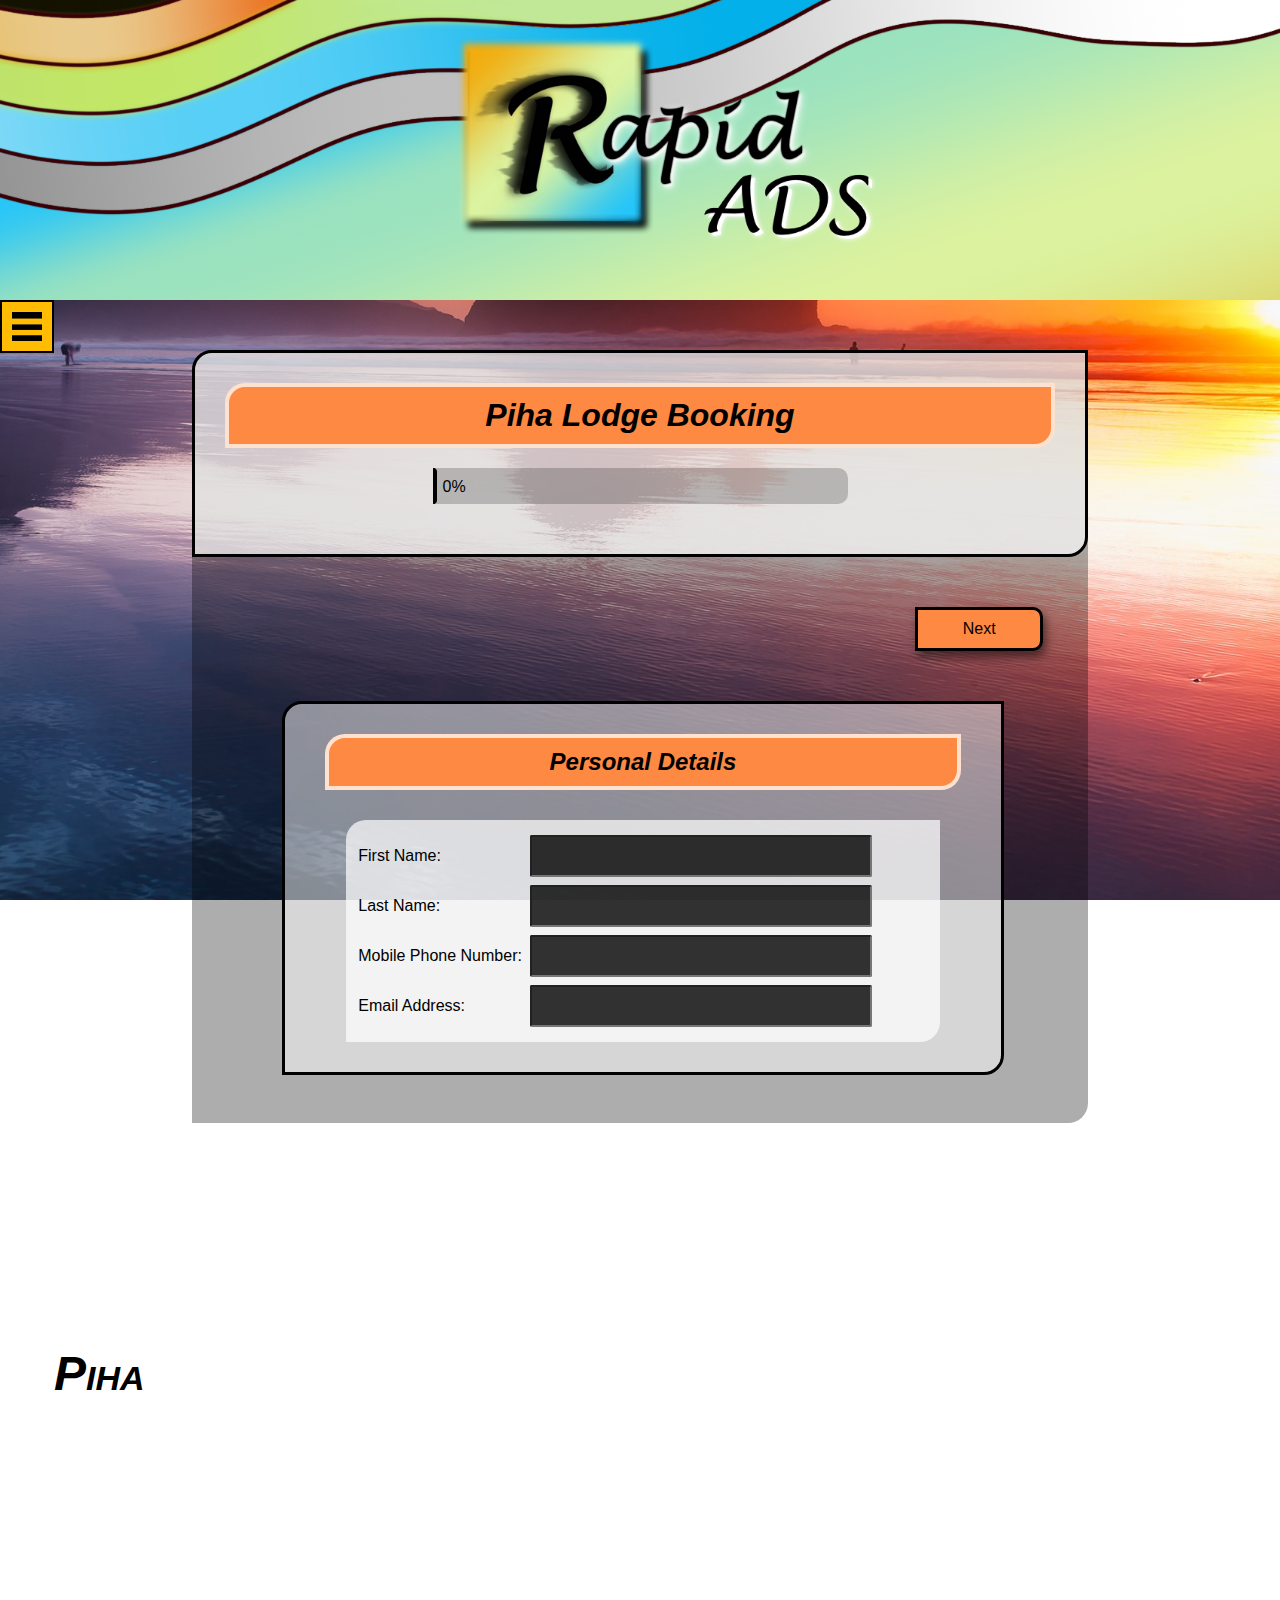
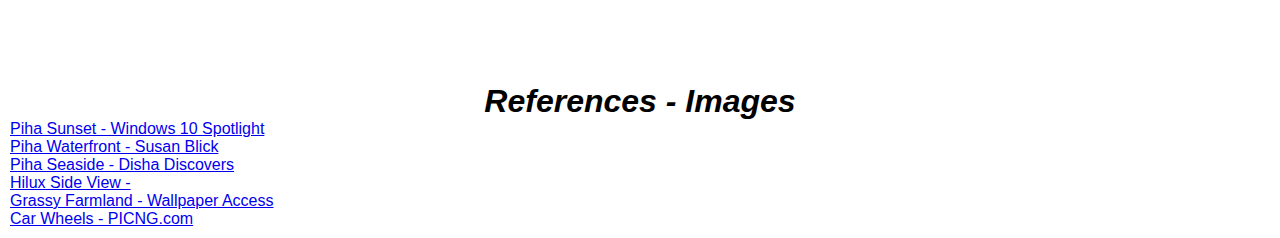
<file: index.html>
<!DOCTYPE html>
<html lang="en-us">
    <head>
        <title>Piha Assignment 1 - Jesse Nortey (1547620)</title>
        <link rel="stylesheet" href="css/default-styles.css"/>
        <link rel="stylesheet" href="css/task-1-styles.css"/>
        <link rel="stylesheet" href="css/task-2-styles.css"/>
        <link rel="stylesheet" href="css/task-3-styles.css"/>

        <link rel="preconnect" href="https://fonts.googleapis.com">
        <link rel="preconnect" href="https://fonts.gstatic.com" crossorigin>
        <link href="https://fonts.googleapis.com/css2?family=Quicksand&display=swap" rel="stylesheet">

        <script src="javascript/form-control.js"></script>
        <script src="javascript/ad-control.js"></script>
        <script>
            function toggleSideBar() {
                document.getElementById('side-menu').classList.toggle("side-movement");
            }
        </script>
    </head>
    <body onload="init(); adControlInit();">
        <!-- side bar menu -->
        <div id="side-bar">
            <img src="images/menu-icon.png" id="side-button" class="side-link" onclick="toggleSideBar()"/>
            <div id="side-menu">
                <a class="side-link" onclick="toggleSideBar()">Close</a>
                <a class="side-link" href="extra-docs/task-1-storyboard.pdf" target="_blank">Task 1 Storyboard</a>
                <a class="side-link" href="extra-docs/task-2-storyboard.pdf" target="_blank">Task 2 Storyboard</a>
                <a class="side-link" href="extra-docs/task-3-wireframes.pdf" target="_blank">Task 3 Wireframe</a>
            </div>
        </div>

        <!-- Task 2: Recreate Advertisement-->
        <header>
            <div id="hilux-ad-container">
                <a id="hilux-ad" href="https://www.toyota.co.nz/new-car/hilux" target="_blank">
                    <div id="hilux-car-container">
                        <img id="hilux-car" src="images/hilux-car.png"/>
                        <div id="wheel-container">
                            <img class="hilux-wheel" id="back"  src="images/car_wheel.png"/>
                            <img class="hilux-wheel" id="front" src="images/car_wheel.png"/>
                        </div>
                    </div>

                    <div id="text">
                        <h1 class="text-slide" id="first-text">Spinning</h1>
                        <h1 class="text-slide" id="second-text">car wheels</h1>
                        <div class="text-slide" id="third-text">
                            <div id="link-background"></div>
                            <h3 id="link-text">LEARN MORE!</h3>
                        </div>
                    </div>
                </a>

                <div id="starting-background"></div>
                <button id="restart" onclick="restartAd()"><img src="images/restart.png" width="150" height="150"/></button>
                <h3 id="creator-details">By Jesse Nortey (1547620)</h3>
            </div>
        </header>

        <!-- Task 3: Piha Form -->
        <main id="piha-form">
            <div id="form-header">
                <h1>Piha Lodge Booking</h1>
                <div id="form-progress">
                    <div id="form-progress-bar"></div>
                    <p id="form-progress-percent">0%</p>
                </div>
            </div>

            <div id="buttons-section">
                <button onclick="previous()" id="backward-button">Previous</button>
                <p id="invalid-data-label">There are fields with invalid data</p>
                <button onclick="next()" id="forward-button">Next</button>
            </div>

            <form name="booking-form" id="windows">
                <div class="window">
                    <h2>Personal Details</h2>
                    <div class="user-details">
                        <table>
                            <tr>
                                <td style="width: 30%;"><label for="firstNameEntry">First Name</label></td>
                                <td><input id="firstNameEntry" name="fname" required/></td>
                            </tr>
                            <tr>
                                <td><label for="lastNameEntry">Last Name</label></td>
                                <td><input id="lastNameEntry" name="lname" required></td>
                            </tr>
                            <tr>
                                <td><label for="phoneNumberEntry">Mobile Phone Number</label></td>
                                <td><input type="tel" id="phoneNumberEntry" name="phone" maxlength=10 pattern="[0-9]{10}" required/></td>
                            </tr>
                            <tr>
                                <td><label for="emailEntry">Email Address</label></td>
                                <td><input type="email" id="emailEntry" name="email" required/></td>
                            </tr>
                        </table>
                    </div>
                </div>
                <div class="window">
                    <h2>Trip Overview</h2>
                    <div class="user-details">
                        <table>
                            <tr>
                                <td style="width: 50%;"><label for="whereEntry">Where do you want to stay?</label></td>
                                <td>
                                    <select id="whereEntry" name="where" required>
                                        <option value="">&nbsp;</option>
                                        <option value="seaside">Seaside Lodge</option>
                                        <option value="marina-view">Marina View</option>
                                        <option value="beach">Beach Lodge</option>
                                        <option value="silent-resort">Silent Resort</option>
                                    </select>
                                </td>
                            </tr>
                                <tr>
                                <td><label for="whenEntry">When do you want to stay?</label></td>
                                <td><input type="date" id="whenEntry" name="when" required/></td>
                            </tr>
                            <tr>
                                <td><label for="adultsEntry">Adult Count</label></td>
                                <td><input type="number" id="adultsEntry" name="adultCount" min="0" required/></td>
                            </tr>
                            <tr>
                                <td><label for="childsEntry">Child Count</label></td>
                                <td><input type="number" id="childsEntry" name="childCount" min="0" required/></td>
                            </tr>
                        </table>
                    </div>
                </div>
                <div class="window">
                    <h2>Trip Addons</h2>
                    <div class="user-details">
                        <table>
                            <tr>
                                <td style="width: 50%;"><label>Do you require cooking facilities</label></td>
                                <td>
                                    <div>
                                        <label for="cookYes">Yes</label><input type="radio" name="cookToolsEntry" id="cookYes" value="Yes"/>
                                        <label for="cookNo">No</label><input type="radio" name="cookToolsEntry" id="cookNo" value="No"/>
                                    </div>
                                </td>
                            </tr>
                            <tr><td></td><td></td></tr>
                            <tr>
                                <td><label>Swimming Supplies</label></td>
                                <td>Optional</td>
                            </tr>
                            <tr>
                                <td><label class="indent">Surfboard Hire</label></td>
                                <td class="text-range-combo"><p id="surfboardDisplay">0</p><input type="range" id="surfboardRange" name="surfboards" min="0" max="100" value="0" required/></td>
                            </tr>
                            <tr>
                                <td><label class="indent">Swimming Googles Hire</label></td>
                                <td class="text-range-combo"><p id="gogglesDisplay">0</p><input type="range" id="gogglesRange" name="goggles" min="0" max="100" value="0"/></td>
                            </tr>
                            <tr>
                                <td><label class="indent">Wet Suit Hire</label></td>
                                <td class="text-range-combo"><p id="wetsuitDisplay">0</p><input type="range" id="wetsuitRange" name="wetsuit" min="0" max="100" value="0"/></td>
                            </tr>
                            <tr>
                                <td><label class="indent">Scuba Gear Hire</label></td>
                                <td class="text-range-combo"><p id="scubaDisplay">0</p><input type="range" id="scubaRange" name="scuba" min="0" max="100" value="0"/></td>
                            </tr>
                        </table>
                    </div>
                </div>
                <div class="window">
                    <h2>Terms and Conditions</h2>
                    <div class="user-details">
                        <div class="agreement-section">
                            <h3>Local Native Conservation Agreement</h3>
                            <p>I agree to the Local Native Conservation Agreement which acts to prevent the harm of endangered native wildlife within Piha.
                                Any act of damaging wildlife can have legal repercussions.
                            </p>
                            <div>
                                <label for="lnca-agree">I agree to Local Native Conservation Act</label>
                                <input type="checkbox" id="lnca-agree"/>
                            </div>
                        </div>

                        <div class="agreement-section">
                            <h3>Terms and Conditions</h3>
                            <p>Failing to comply with the terms and conditions can result in legal actions.</p>
                            <div>
                                <label for="t-and-c-agree">I agree to the Terms and Conditions</label>
                                <input type="checkbox" id="t-and-c-agree"/>
                            </div>
                        </div>
                    </div>
                </div>
                <div class="window">
                    <h2 id="final-review">Final Review</h2>
                    <div class="user-details">
                        <div class="review-section">
                            <h3>Personal Details</h3>
                            <div class="review-details">
                                <p>First Name: <span id="first-name"></span></p>
                                <p>Last Name: <span id="last-name"></span></p>
                                <p>Email Address: <span id="email-address"></span></p>
                                <p>Phone Number: <span id="phone-number"></span></p>
                            </div>
                        </div>
                        <div class="review-section">
                            <h3>Trip Details</h3>
                            <div class="review-details">
                                <p>Where: <span id="where"></span></p>
                                <p>When: <span id="when"></span></p>
                                <p>Adult Count: <span id="adult-count"></span></p>
                                <p>Child Count: <span id="child-count"></span></p>
                            </div>
                        </div>
                        <div class="review-section">
                            <h3>Trip Addons</h3>
                            <div class="review-details">
                                <p>Cooking Facilities Required: <span id="cooking-tools"></span></p>
                                <p>Surfboard Hire Count: <span id="surfboard-count"></span></p>
                                <p>Goggles Hire Count: <span id="goggles-count"></span></p>
                                <p>Wet Suit Hire Count: <span id="wetsuit-count"></span></p>
                                <p>Scuba Gear Hire Count: <span id="scuba-count"></span></p>
                            </div>
                        </div>
                        <div class="review-section">
                            <h3>Terms and Conditions</h3>
                            <div class="review-details">
                                <p>Local Native Conservation Agreement: Agreed</p>
                                <p>Terms and Conditions: Agreed</p>
                            </div>
                        </div>
                        <div id="captcha">
                            <h3>Please select the colour provided in the box below</h3>
                            <p>Note: you can change the colour mode by clicking on the Up/Down arrow twice to reach HEX</p>
                            <div id="captcha-content">
                                <label for="captcha-color">Enter the colour into the box provided</label>
                                <span id="captcha-display"></span>
                                <input type="color" id="captcha-color"/>
                            </div>
                        </div>

                        <button id="submit-button" type="button" onclick="testSubmit()">Submit Data</button>
                    </div>
                </div>
            </form>
            <br/>
        </main>

        <!-- Task 1: Create Piha Advertisement-->
        <footer>
            <a href="http://www.piha.co.nz/" id="ad-link" target="_blank">
                <div id="ad">
                    <div id="ad-bg-images">
                        <img class="third" src="images/piha1.jpeg"/>
                        <img class="second" src="images/piha3.jpeg"/>
                        <img class="first" src="images/piha2.jpeg"/>
                    </div>
                    <div id="ad-content">
                        <h1 id="main-text">Piha</h1>
                        <div class="revealing-text">
                            <ul class="scroll-text">
                                <li><h1>Wild</h1></li>
                                <li><h1>Scenic</h1></li>
                                <li><h1>Home</h1></li>
                            </ul>
                        </div>
                    </div>
                    <div id="final-screen">
                        <img class="black" src="images/tickets-black.png"/>
                        <img class="white" src="images/tickets-white.png"/>
                        <div id="final-screen-text">
                            <h1>Visit Piha Today</h1>
                        </div>
                    </div>
                    <p id="details">Jesse Nortey (1547620)</p>
                </div>
            </a>
        </footer>

        <div id="references">
            <h1>References - Images</h1>
            <a href="https://windows10spotlight.com/images/8ebc4eb63ab6548fd554ab4266e3fe9e">Piha Sunset - Windows 10 Spotlight</a>
            <a href="https://www.stuff.co.nz/travel/kiwi-traveller/78556903/piha-beach--40-minutes-and-a-world-away-from-auckland">Piha Waterfront - Susan Blick</a>
            <a href="https://www.dishadiscovers.com/wp-content/uploads/2021/04/piha-auckland-day-trips-735x478.jpeg">Piha Seaside - Disha Discovers</a>
            <a href="https://www.toyota.co.nz/build-your-own/hilux/byo-hilux/">Hilux Side View - </a>
            <a href="https://wallpaperaccess.com/full/2467586.jpg">Grassy Farmland - Wallpaper Access</a>
            <a href="https://www.picng.com/down/45241">Car Wheels - PICNG.com</a>
        </div>
    </body>
</html>
</file>
<file: css/default-styles.css>
body {
    margin: 0;
}

h1, h2, h3 {
    margin: 0;
    font-family: sans-serif;
    font-style: italic;
    text-align: center;
}

label, input, p, a, button, select, td, span {
    font-size: 1em;
    font-family: Arial, Helvetica, sans-serif;
    width: auto;
}

#side-bar {
    position: fixed;
    top: 300px;
    z-index: 300;
}

#side-button {
    position: absolute;
    margin: 0;
    width: 30px;
    height: auto;
}

#side-menu {
    position: absolute;
    background: linear-gradient(156deg, rgba(35,197,251,1) 0%, rgba(219,243,159,1) 50%, rgba(241,173,14,1) 100%);
    background-color: rgba(35,197,251,1);
    transition: opacity 1s, visibility 1.1s;
    opacity: 0;
    visibility: hidden;
}

#side-menu.side-movement {
    opacity: 1;
    visibility: visible;
}

.side-link {
    display: block;
    background-color: rgb(255, 188, 3);
    border: 2px solid black;
    padding: 10px;
    margin: 10px;
    color: rgba(50, 50, 50, 1);
}

.side-link:visited {
    color: rgba(50, 50, 50, 0.7);
}

#references {
    background-color: white;
    padding: 10px;
    margin-top: 100px;
}

#references a {
    display: block;
}
</file>
<file: css/task-1-styles.css>
@keyframes appear-from-bottom {
    0% {
        visibility: visible; 
        font-size: 0px;
        color: yellow;
    }
    70% {
        color: lightblue;
    }
    100% {
        right: 3vw;
        font-size: 20px;
        color: white;
    }
}

@keyframes opacity-change {
    0% {opacity: 0;}
    10% {opacity: 1;}
    33% {opacity: 1;}
    40% { opacity: 0;}
    100% {opacity: 0;}
}

@keyframes change-display {
    0% { flex-direction: row; }
    33.3% { flex-direction: row-reverse; }
    66.6% { flex-direction: column; }
    100% { flex-direction: row; }
}

@keyframes slow-reveal {
    0% { width: 0; }
    50% { width: 100%; }
    100% { width: 100%; }
}

@keyframes fade-element {
    0% { opacity: 0; }
    10% { opacity: 1; }
    90% { opacity: 1;}
    100% { opacity: 0; }
}

@keyframes bg-color-change {
    0% { /* blue */
        background: rgb(0,112,184);
        background: linear-gradient(148deg, rgba(0,112,184,1) 0%, rgba(34,156,222,1) 75%, rgba(164,181,190,1) 100%);
    }
    33% { /* green */
        background: rgb(39,144,0);
        background: linear-gradient(148deg, rgba(39,144,0,1) 0%, rgba(148,255,3,1) 75%, rgba(224,255,0,1) 100%);
    }
    66% { /* yellow */
        background: rgb(219,178,0);
        background: linear-gradient(148deg, rgba(199,158,0,1) 0%, rgba(255,207,3,1) 20%, rgba(255,207,3,1) 75%, rgb(251, 255, 0) 100%);
    }
}

@keyframes text-color-change {
    0% { /* blue */
        color: rgb(59, 180, 255);
    }
    33% { /* green */
        color: rgb(90, 170, 0)
    }
    66% { /* yellow */
        color: rgb(219, 178, 0);
    }
    100% { /* blue */
        color: rgb(59, 180, 255);
    }
}

@keyframes slide-up {
    100% {
        top: calc(-9em - 8px * 3);
    }
}

@keyframes hide {
    from {
        visibility: visible;
        opacity: 1;
    }
    to { 
        visibility: hidden;
        opacity: 0; 
    }
}

@keyframes object-pulse {
    0% {
        transform: scale(1, 1);
    }
    45% {
        transform: scale(1.2, 1.2);
    }
    55% {
        transform: scale(1.2, 1.2);
    }
    100% {
        transform: scale(1, 1);
    }
}

#ad-link {
    text-decoration: underline;
}

#ad-link #ad {
    position: relative;
    height: 400px;
    overflow: hidden;
}

#details {
    color: white;
    font-style: italic;
    font-size: 15px;
    background-color: rgba(0, 0, 0, 0.9);
    position: absolute;
    bottom: 3px;
    right: 110vw;
    margin: 0;
    padding: 10px;
    border: 4px solid white;
    border-radius: 20px 0;
    animation: appear-from-bottom 1s 18s 1 forwards, text-color-change 6s 18s 2 backwards;
    }

#ad-bg-images {
    position: absolute;
    left: 0;
    width: 100%;
    height: 100%;
    margin: 0 auto;
    animation: hide 1s 18s 1 forwards;
}

#ad-bg-images img {
    position: absolute;
    left: 0;
    width: 100%;
    height: 100%;
    object-fit: cover;
    object-position: 0 0;
    opacity: 0;
    animation: opacity-change 9s ease-in-out 2 forwards;
}

#ad-bg-images .third {
    animation-delay: 6s;
}
#ad-bg-images .second {
    animation-delay: 3s;
    object-position: 0 10%;
}
#ad-bg-images .first {
    object-position: 0 50%;
}


#ad-content {
    position: absolute;
    top: 0;
    height: 100%;
    width: 100%;
    display: flex;
    justify-content: space-between;
    align-items: center;
    animation: change-display 9s 2 steps(1) normal forwards, hide 0s 18s forwards;
}

#ad-link h1 {
    font-family: sans-serif;
    font-variant: small-caps;
    text-align: center;
    color: black;
    border-radius: 20px 0px;
    border: 4px solid rgba(255, 255, 255, 0.75);
    padding: 0 30px;
}

#main-text, .revealing-text {
    margin: 20px 20px;
}

#main-text {
    font-size: 3em;
    font-style: italic;
    animation: bg-color-change 9s steps(1) 2 forwards, fade-element 3s 6 forwards;
}

.revealing-text {
    display: inline-flex;
    padding: 0;
    animation: fade-element 3s 6 forwards;
}

.scroll-text {
    margin: 0;
    width: 0;
    padding: 0;
    height: calc(3em + 8px);
    overflow: hidden;
    line-height: 3em;
    animation: slow-reveal 3s 6 forwards;
}

.scroll-text li {
    list-style: none;
    position: relative;
    top: 0;
    animation: slide-up 9s steps(3) 2 forwards;
}

.scroll-text li h1 {
    margin: 0;
    animation: bg-color-change 9s steps(1) 2 forwards;
}

#final-screen {
    visibility: hidden;
    height: 100%;
    background-image: url("../images/piha1.jpeg");
    background-size: cover;
    display: flex;
    justify-content: center;
    align-items: center;
    animation: hide 1s 18s 1 forwards reverse;
}

@keyframes image-move-left {
    0% {
        transform: translate(100vw, 0);
    }
    100% {
        transform: translate(0, 0);
    }
}

@keyframes image-move-up {
    0% {
        transform: translate(0, 100vw);
    }
    100% {
        transform: translate(0, 0);
    }
}

@keyframes object-shake {
    0% { transform: rotateZ(0deg); }
    20% { transform: rotateZ(10deg); }
    40% { transform: rotateZ(-20deg); }
    60% { transform: rotateZ(10deg); }
    80% { transform: rotateZ(0deg); }
}


#final-screen img {
    position: absolute;
    width: 100px;
    padding: 20px;
    border: 4px solid;
    border-radius: 20px;
    
}

#final-screen img.white {
    left: 10vw;
    border-color: white;
    background-color: rgba(0, 0, 0, 0.7);
    animation: image-move-left 2s 18s 1, hide 1s calc(18s + 5s) forwards,
    object-shake 1s calc(18s + 3s);
}

#final-screen img.black {
    right: 10vw;
    border-color: black;
    background-color: rgba(255, 255, 255, 0.7);
    animation: image-move-up 2s 18s 1, hide 1s calc(18s + 5s) forwards,
    object-shake 1s calc(18s + 3s);
}

#final-screen-text h1 {
    background-color: rgba(0, 0, 0, 0.9);
    text-align: center;
    text-decoration: underline;
    font-size: 50px;
    width: 150px;
    padding: 5px 50px;
    animation: text-color-change 6s infinite;
    transition: transform 1s ease-in-out, padding 1s;
}

#final-screen-text {
    animation: object-pulse 4s 18s infinite;
}

#final-screen-text h1:hover {
    transform: scale(1.2, 1.2);
    padding: 7px 50px;
}
</file>
<file: css/task-2-styles.css>
#hilux-ad-container {
    width: 100%;
    max-width: 1400px;
    height: 300px;
    position: relative;
    overflow: hidden;
    margin: 0 auto;
}

@keyframes display-button {
    0% {
        opacity: 0;
        visibility: visible;
    }
    100% {
        opacity: 1;
        visibility: visible;
    }
}

#restart {
    position: absolute;
    top: 0;
    left: 0;
    width: 100%;
    height: 100%;
    animation: display-button 0.5s 10s forwards;
    visibility: collapse;
    border: 0px;
    font-size: 100px;
    background-color: rgba(0, 0, 0, 0.5);
    color: white;
    z-index: 2;
}

@keyframes background-slide-up {
    from {
        top: 0%;
    }
    to {
        top: -100%;
    }
}

#starting-background {
    width: 100%;
    height: 100%;
    background-image: url("../images/index-banner-alt.png");
    background-repeat: no-repeat;
    background-position: center 100%;
    background-size: auto 100%;
    animation: background-slide-up 0.5s 1s forwards 1 ease-in-out;
    top: 0%;
    position: absolute;
    z-index: 1;
}

@keyframes object-slide-up { 
    from {
        top: 100%;
    }
    to {
        top: 0%;
    }
}

#hilux-ad {
    width: 100%;
    height: 100%;
    background-image: url("../images/hilux-ad-background.png");
    background-repeat: no-repeat;
    background-position: center 100%;
    animation: object-slide-up 0.5s 1s forwards 1 ease-in-out;
    position: relative;
    overflow: hidden;
    display: flex;
    justify-content: space-between;
    align-items: center;
}

#hilux-ad.hilux-ad-above {
    z-index: 5;
}

@keyframes car-move {
    from {
        transform: translateX(-100%);
    } to {
        transform: translateX(0px);
    }
}

#hilux-car-container {
    transform: translateX(-100%);
    position: relative;
    width: 60%;
    min-width: 200px;
    margin: 0;
    animation: car-move 2s 1.75s forwards 1 linear;
}

#hilux-car {
    object-fit: contain;
    width: 100%;
    height: auto;
    max-height: 280px;
}

#wheel-container {
    position: absolute;
    width: 100%;
    height: 10px;
    max-width: 1218px;
    top: 60%
}

@keyframes wheel-rotate {
    from {
        transform: rotateZ(0deg);
    } to {
        transform: rotateZ(360deg);
    }
}

.hilux-wheel {
    position: absolute;
    object-fit: contain;
    width: 13%;
    height: auto;
    max-height: 110px;
    animation: wheel-rotate 0.4s 1.75s forwards 5 linear;
}

#front { right: 12%; }
#back { left: 22%; }

#text {
    display: flex;
    flex-direction: column;
    justify-content: space-around;
    width: 200px;
    height: 200px;
    position: absolute;
    right: 10%;
    top: 15%;
}

@keyframes text-move {
    60% {
        opacity: 0;
    }
    to {
        transform: translate(0%);
        opacity: 1;
    }
}

.text-slide {
    text-align: left;
    width: 100%;
    font-style: normal;
    color: black;
    margin: 5px 0;
    padding: 5px 0;
    opacity: 0;
    transform: translateX(300%);
    animation: text-move 1s forwards;
}

#first-text {
    animation-delay: 3.75s;
}

#second-text {
    animation-delay: 4.75s;
}

#third-text {
    animation-delay: 5.75s;
}

@keyframes shake-element {
    0% {
        transform: translateX(0px);
    }
    25% {
        transform: translateX(-5px);
    }
    75% {
        transform: translateX(5px);
    }
    100% {
        transform: translateX(0px);
    }
}

#link-background {
    position: absolute;
    background-color: rgb(255, 255, 255);
    border-radius: 30px;
    width: 100%;
    height: 100%;
    animation: shake-element 0.25s 7.25s forwards 3.5 linear;
    bottom: 0;
    z-index: -1;
}

#link-text {
    width: 100%;
    text-align: center;
}

@keyframes details-slide-up {
    to {
        bottom: 10px;
    }
}

#creator-details {
    animation: details-slide-up 1s 8s forwards; 
    bottom: -300px;
    right: 10px;
    position: absolute;
    z-index: 100;
    color: black;
}
</file>
<file: css/task-3-styles.css>
#piha-form h1, #piha-form h2 {
    border: 4px solid rgba(255, 255, 255, 0.75);
    border-radius: 20px 0px;
    padding: 10px 30px;
    background-color: #fe8943;
}

body {
    width: 100%;
    margin: 0;
    padding: 0;
    background: url("../images/piha1.jpeg") fixed;
    background-repeat: no-repeat;
    background-size: cover;
    background-position: center center;
    background-attachment: fixed;
}

main {
    background-color: rgba(0, 0, 0, 0.322);
    width: 70%;
    margin: 50px auto;
    border-radius: 20px 0px;
}

#form-header {
    padding: 30px;
    background: rgba(255, 255, 255, 0.7);
    border: 3px solid black;
    border-radius: inherit;
}   

#form-progress {
    position: relative;
    width: 50%;
    margin: 20px auto;
    border-radius: 0 10px 10px 0;
    background-color: rgba(0, 0, 0, 0.2);
}

@keyframes move-background-image {
    from {
        background-position-x: 0px;
    } to {
        background-position-x: 780px;
    }
}

#form-progress-bar {
    background-size: 60px 60px;
    background-color: #fe8943;
    background-image: linear-gradient(135deg, rgba(255, 255, 255, 0.2) 25%,
                      transparent 25%,
                      transparent 50%, rgba(255, 255, 255, 0.2) 50%, rgba(255, 255, 255, 0.2) 75%,
                      transparent 75%, transparent);
    height: 2em;
    text-align: center;
    transition: width 1s ease;
    animation: move-background-image 10s infinite linear;
    border: 2px solid black;
    border-radius: inherit;
}

#form-progress-percent {
    position: absolute;
    top: 27%;
    left: 10px;
    margin: 0;
}

#buttons-section {
    width: 90%;
    margin: 30px auto;
    display: flex;
    justify-content: space-between;
    align-items: center;
}

#buttons-section button {
    width: 8em;
    padding: 10px;
    border: 3px solid black;
    background-color: #fe8943;
    transition: background-color 0.5s, font-size 0.5s;
}
#buttons-section button:hover {
    background-color: white;
    font-size: 1.25em;
}

#forward-button {
    border-radius: 0 10px 10px 0;
    box-shadow: 3px 6px 10px rgba(0, 0, 0, 0.5);
}

#backward-button {
    border-radius: 10px 0 0 10px;
    box-shadow: -3px 6px 10px rgba(0, 0, 0, 0.5);
}

#invalid-data-label {
    width: 120px;
    background-color: #fe8943;
    border: 3px solid black;
    padding: 5px 10px;
    opacity: 0;
    transition: opacity 0.5s;
}

#windows {
    width: 80%;
    margin: 0 auto;
}

.window {
    opacity: 0;
    display: none;
    width: 100%;
    border: 3px solid black;
    border-radius: 20px 0px;
    background-color: rgba(255, 255, 255, 0.5);
    overflow-y: auto;
    margin-bottom: 30px;
}

@keyframes slide-in {
    from {
        opacity: 0;
        transform: translateX(-100px);
    } to {
        opacity: 1;
        transform: translateX(0px);
    }
}

.window.visible {
    opacity: 1;
    display: block;
    animation: slide-in 1s 1 forwards;
}

.window.hidden {
    opacity: 0;
    display: none;
}

.window h2 {
    margin: 30px 40px;
    background-color: #fe8943;
}

.user-details {
    background-color: rgba(255, 255, 255, 0.7);
    margin: 0 auto 30px auto; 
    padding: 10px;
    border-radius: inherit;
    width: 80%;
    height: 80%;
    display: flex;
    flex-direction: column;
    justify-content: space-around;
}

td {
    padding: 3px 0;
}

.agreement-section {
    margin: 20px 0;
}

label::after {
    content: ":";
}

input, select {
    padding: 10px;
    transition: width 0.8s ease-out, border-radius 0.8s ease-out, 
    background-color 0.8s ease-out, color 0.8s ease-out;
    width: 80%;
    border-radius: 2px;
    background-color: rgba(0, 0, 0, 0.8);
    color: white;
}

input[type=range] { 
    padding: 0;
    width: 80%; 
}
input[type=number], input[type=color] { width: 20%; }
input[type=date] { width: 60%; }
input[type=radio], input[type=checkbox] { width: 10%; }

input:focus, select:focus { 
    width: 85% !important;
    border-radius: 20px 0px;
    box-shadow: 8px 8px;
    background-color: white;
    color: black;
}

input[type=radio]:focus, input[type=checkbox]:focus {
    width: 10% !important;
    box-shadow: none;
}
input[type=color]:focus { 
    width: 20% !important; 
    box-shadow: none;
}
input[type=number]:focus { width: 50% !important;}
input[type=range]:focus { 
    box-shadow: none;
    width: 80% !important;
}

.text-range-combo {
    display: flex;
    justify-content: space-between;
    align-items: center;
}

.text-range-combo p {
    display: inline;
    margin: 0;
}

.indent::before {
    content: "      ";
    white-space: pre;
}

.invalid-input {
    border-width: 4px;
    border-color: #fe8943;
}

div.invalid-input {
    border: 4px solid #fe8943;
}

.review-section {
    display: flex;
    flex-direction: column;
    align-items: center;
}

.review-details {
    width: 100%;
    border-bottom: 4px solid black;
    margin-bottom: 20px;
}

#captcha-content {
    display: flex;
    align-items: center;
    justify-content: space-between;
}

#captcha-display {
    border: 2px solid black;
    padding: 3px;
    margin: 10px;
}
</file>
